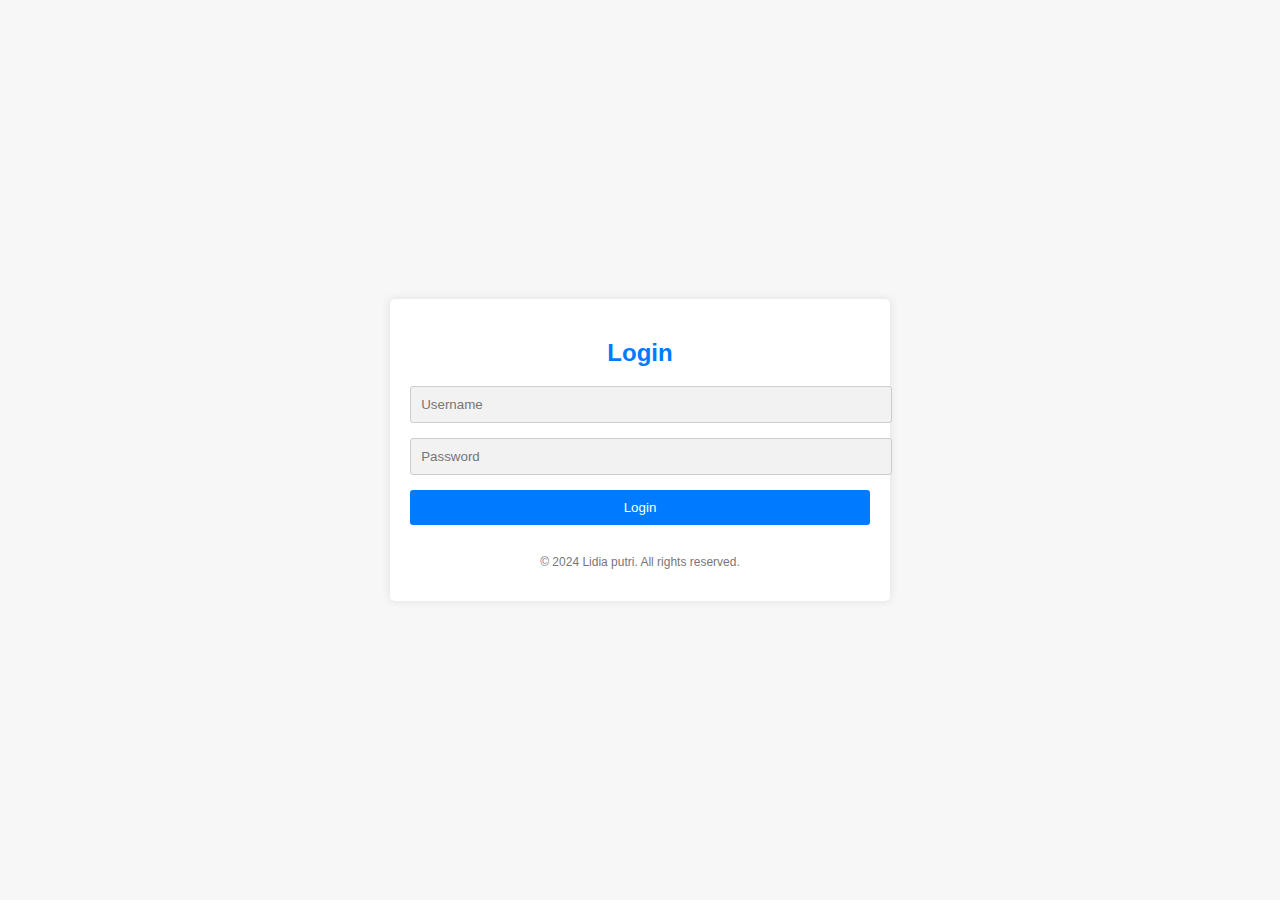
<file: index.html>
<!DOCTYPE html>
<html lang="en">
<head>
<meta charset="UTF-8">
<meta name="viewport" content="width=device-width, initial-scale=1.0">
<title>Login Form</title>
<style>
    body {
        font-family: Arial, sans-serif;
        background-color: #f7f7f7;
        display: flex;
        justify-content: center;
        align-items: center;
        height: 100vh;
        margin: 0;
    }

    .container {
        background-color: #fff;
        padding: 20px;
        border-radius: 5px;
        box-shadow: 0 0 10px rgba(0, 0, 0, 0.1);
    }

    input {
        width: 100%;
        padding: 10px;
        margin-bottom: 15px;
        border: 1px solid #ccc;
        border-radius: 3px;
    }

    input[type="text"],
    input[type="password"] {
        background-color: #f2f2f2;
    }

    input[type="submit"] {
        background-color: #007bff;
        border: none;
        color: #fff;
        cursor: pointer;
    }

    input[type="submit"]:hover {
        background-color: #0056b3;
    }

    .footer {
        text-align: center;
        margin-top: 15px;
    }

    .copyright {
        font-size: 12px;
        color: #777;
    }
</style>
</head>
<body>

<div class="container">
    <h2 style="text-align: center; color: #007bff;">Login</h2>
    <form action="kalkulator.html">
        <input type="text" name="username" placeholder="Username" required>
        <input type="password" name="password" placeholder="Password" required>
        <input type="submit" value="Login">
    </form>
    <div class="footer">
        <p class="copyright">&#169; 2024 Lidia putri. All rights reserved.</p>
    </div>
</div>

</body>
</html>
</file>
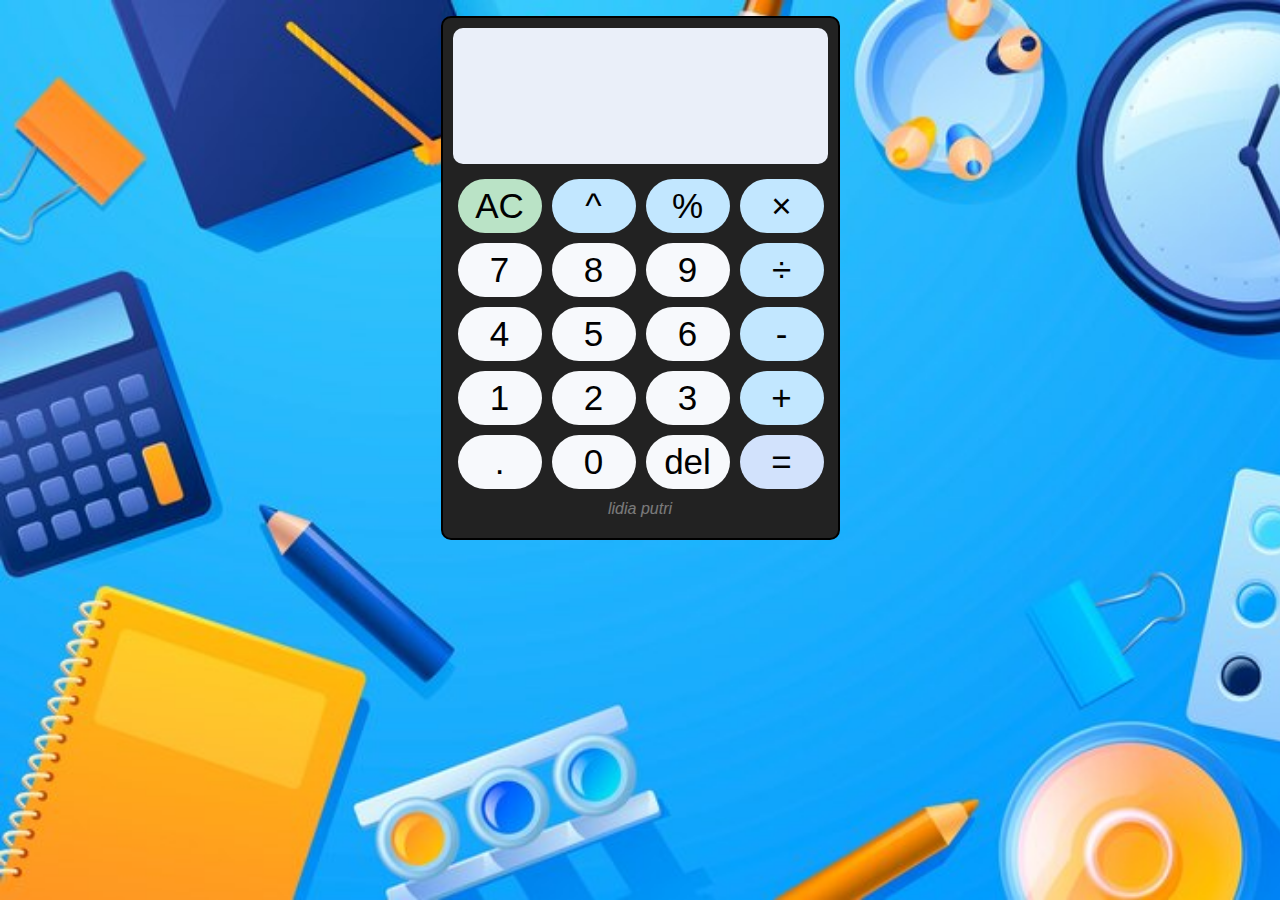
<file: kalkulator.html>
<head>
  <meta name="viewport" content="width=device-width, initial-scale=1.0">
  <script type="module" src="./script.js"></script>
  <script src="https://code.jquery.com/jquery-3.7.1.min.js" integrity="sha256-/JqT3SQfawRcv/BIHPThkBvs0OEvtFFmqPF/lYI/Cxo=" crossorigin="anonymous"></script>
 <link rel="stylesheet" href="./style.css">
</head>
<body>
  
<div class="desktop-container">
<div class="desktop-wrapper">
  
  <div class="rumusContainer">
    <div id="rumusEl" class="rumus"></div>
    <div id="hasilEl" class="hasil"></div>
  </div>
  <div class="btnContainer">
    
  <div class="desktop-button">
      
    <div class="btnChild">
    <div id="clearEl" class="btn AC">AC</div>
    <div id="multiEl" class="btn operator">^</div>
    <div id="percentEl" class="btn operator">%</div>
    <div id="kaliEl" class="btn operator">×</div>
    </div><div class="btnChild">
    <div id="tujuhEl" class="btn btnNum">7</div>
    <div id="delapanEl" class="btn btnNum">8</div>
    <div id="sembilanEl" class="btn btnNum">9</div>
    <div id="bagiEl" class="btn operator">÷</div>
    </div><div class="btnChild">
    <div id="empatEl" class="btn btnNum">4</div>
    <div id="limaEl" class="btn btnNum">5</div>
    <div id="enamEl" class="btn btnNum">6</div>
    <div id="kurangEl" class="btn operator">-</div>
    </div><div class="btnChild">
    <div id="satuEl" class="btn btnNum">1</div>
    <div id="duaEl" class="btn btnNum">2</div>
    <div id="tigaEl" class="btn btnNum">3</div>
    <div id="tambahEl" class="btn operator">+</div>
        </div><div class="btnChild">
    <div id="titikEl" class="btn btnNum">.</div>
    <div id="nolEl" class="btn btnNum">0</div>
    <div id="deleteEl" class="btn btnNum">del</div>
    <div id="jumlahEl" class="btn jumlah">=</div>
    </div>
    
 </div>
 
  </div>
  
</div>
</div>
  
  <p class="footer">lidia putri</p>
</body>
</file>
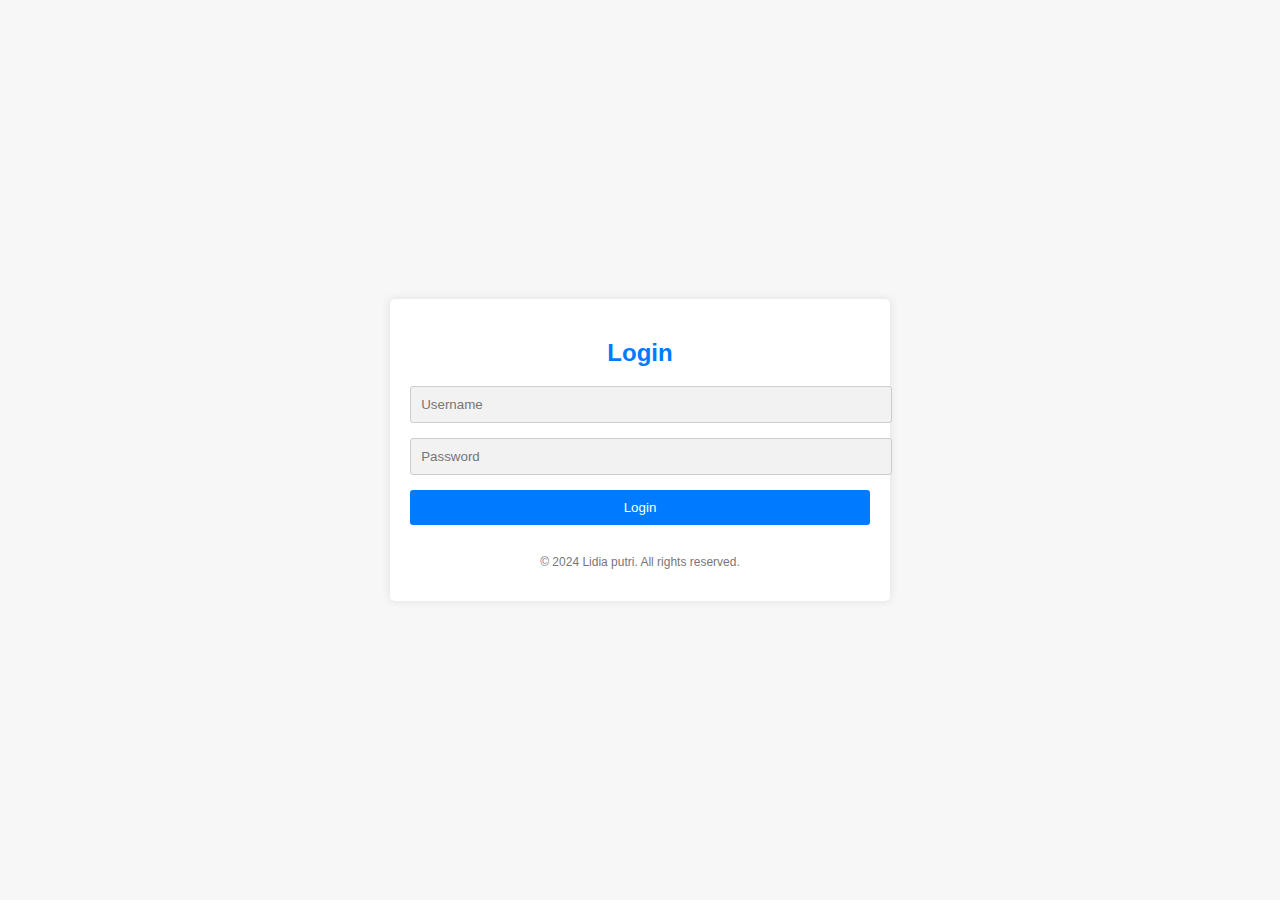
<file: login.html>
<!DOCTYPE html>
<html lang="en">
<head>
<meta charset="UTF-8">
<meta name="viewport" content="width=device-width, initial-scale=1.0">
<title>Login Form</title>
<style>
    body {
        font-family: Arial, sans-serif;
        background-color: #f7f7f7;
        display: flex;
        justify-content: center;
        align-items: center;
        height: 100vh;
        margin: 0;
    }

    .container {
        background-color: #fff;
        padding: 20px;
        border-radius: 5px;
        box-shadow: 0 0 10px rgba(0, 0, 0, 0.1);
    }

    input {
        width: 100%;
        padding: 10px;
        margin-bottom: 15px;
        border: 1px solid #ccc;
        border-radius: 3px;
    }

    input[type="text"],
    input[type="password"] {
        background-color: #f2f2f2;
    }

    input[type="submit"] {
        background-color: #007bff;
        border: none;
        color: #fff;
        cursor: pointer;
    }

    input[type="submit"]:hover {
        background-color: #0056b3;
    }

    .footer {
        text-align: center;
        margin-top: 15px;
    }

    .copyright {
        font-size: 12px;
        color: #777;
    }
</style>
</head>
<body>

<div class="container">
    <h2 style="text-align: center; color: #007bff;">Login</h2>
    <form action="index.html" method="post">
        <input type="text" name="username" placeholder="Username" required>
        <input type="password" name="password" placeholder="Password" required>
        <input type="submit" value="Login">
    </form>
    <div class="footer">
        <p class="copyright">&#169; 2024 Lidia putri. All rights reserved.</p>
    </div>
</div>

</body>
</html>
</file>
<file: style.css>
@import url("./desktop.css");


body {
   position: relative;
   padding:0;
   font-family: Sans-Serif;
 }
   div.rumusContainer {
     border-radius: 0 0 10px 10px;
     padding: 1%;
     height: 20%;
     width: 98%;
     background: #EAEFF9;
     text-align: right;
     font-size: 55px;
   }
   div.rumus {
     transition: 0.05s linear;
     overflow-x: scroll;
     overflow-y: none;
     outline: none;
     border: none;
     width: 100%;
     height: 52%;
   }
   div.hasil {
     overflow-x: scroll;
     overflow-y: none;
     transition: 0.05s linear;
     font-size: 32px;
     max-height: 42px;
     margin-top:5px;
   }
   div.btnContainer {
     height: 75%;
     width: 100%;
     margin-top: 10px;
   }
   div.btnChildTop {
     display: flex;
     margin: 10px;
     font-size: 35px;
     overflow-y: none;
     overflow-x: scroll;
   }
   div.btnChild {
     display: flex;
     text-align: center;
     vertical-align: middle;
   }
   div.btnTop {
     margin-left: 0.5em;
     margin-right: 0.5em;
     padding: 0 0.25em 0 0.25em;
     width: fit-content;
     width: fit-content;
     border-radius: 10px;
   }
   div.btnTop:focus, div.btnTop:active {
     background: #eee;
   }
   div.btn {
     user-select: none;
     transition: 0.1s linear;
     padding: 10px;
     line-height: 60px;
     font-size: 40px;
     background: #F7F9FC;
     height: 60px;
     width: 70px;
     margin: 5px;
     border-radius: 50px;
   }
   div.btn:active, div.btn:focus {
     background: #eee;
     border-radius: 20px;
   }
   div.operator {
     background: #C2E7FF !important;
   }
   div.AC {
     background: #BAE3C6 !important;
   }
   div.jumlah {
     background: #D2E2FC !important;
   }
   p.footer {
     text-align: center;
     font-style: oblique;
     opacity: 0.4;
     transform: translateY(-3.5em);
   }
</file>
